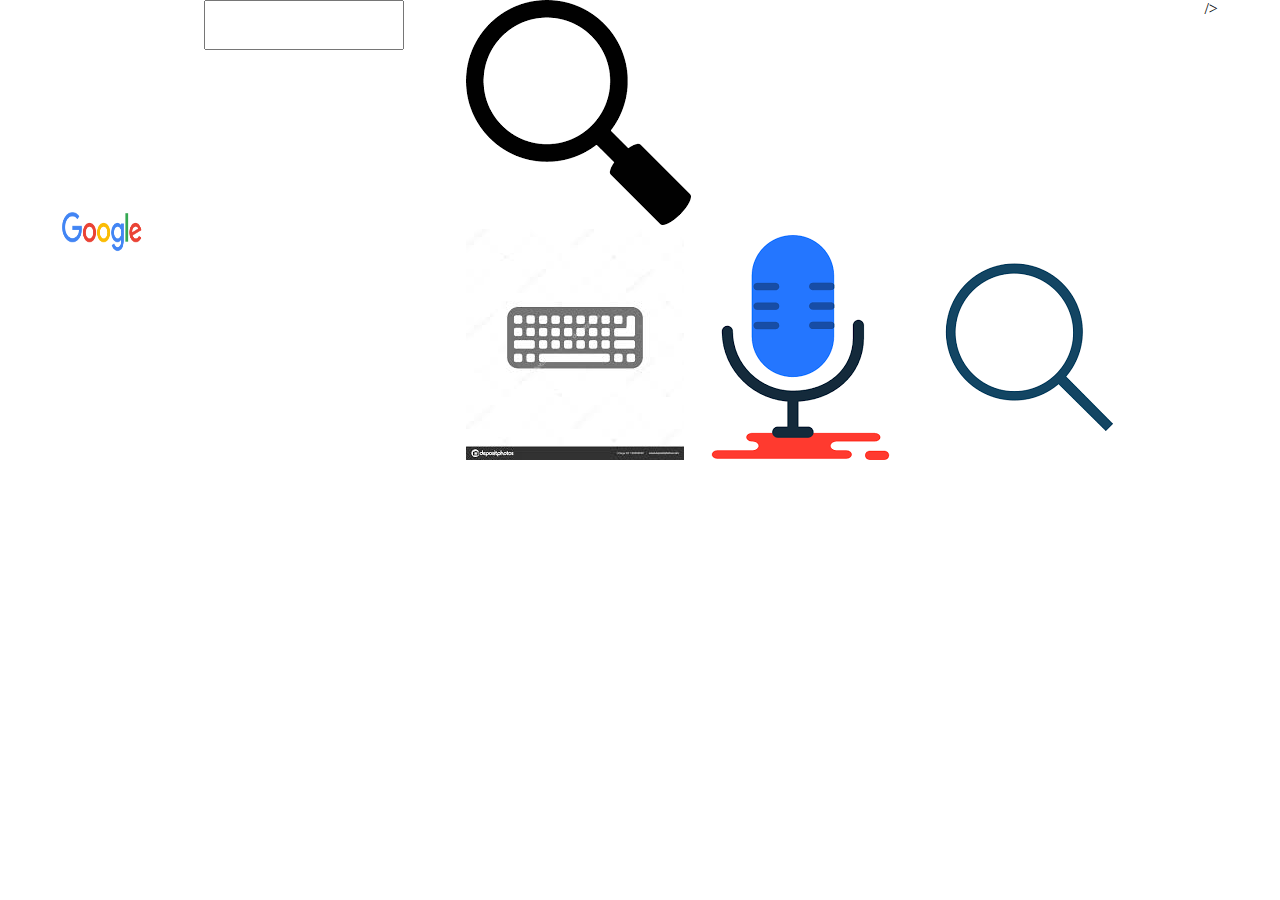
<file: clone resultado do google/index.html>
<!DOCTYPE html>
<html lang="pt-br">
<head>
    <meta charset="UTF-8">
    <meta name="viewport" content="width=device-width, initial-scale=1.0">
    <title>resultado</title>
    <link rel="stylesheet" href="styel.css"/>
</head>
    <body>
    <header>

    </header>
        <div class="body">
            <div class="logo"><img src="./imagens/logo.png"/></div>
            <input type="search"/>
            <div class="seacher">
                <div class="lupa">
                    <img src="./imagens/seacher.png"/>
                </div>
                <div class="nav">
                    <img src="./imagens/teclado icon.jpg"/>
                    <img src="./imagens/micro.png"/>
                    <img src="./imagens/lapa.png"/>
                </div>
            </div>
            
            />
        </div>
    </body>
</html>
</file>
<file: clone resultado do google/styel.css>
* {
    box-sizing: border-box;
    margin: 0;
    padding: 0;
}

body {
    margin: 0;
    padding: 0;
}

.body {
    display: flex;
    justify-content: space-evenly;
}

.logo {
    display: flex;
    justify-content: center;
    align-items: center;
}

.logo img {
    height: 40px;
    width: 80px;
}

input {
    height: 50px;
    width: 200px;
    display: inline-block;
}

.seacher {
    display: inline-block;
}
</file>
